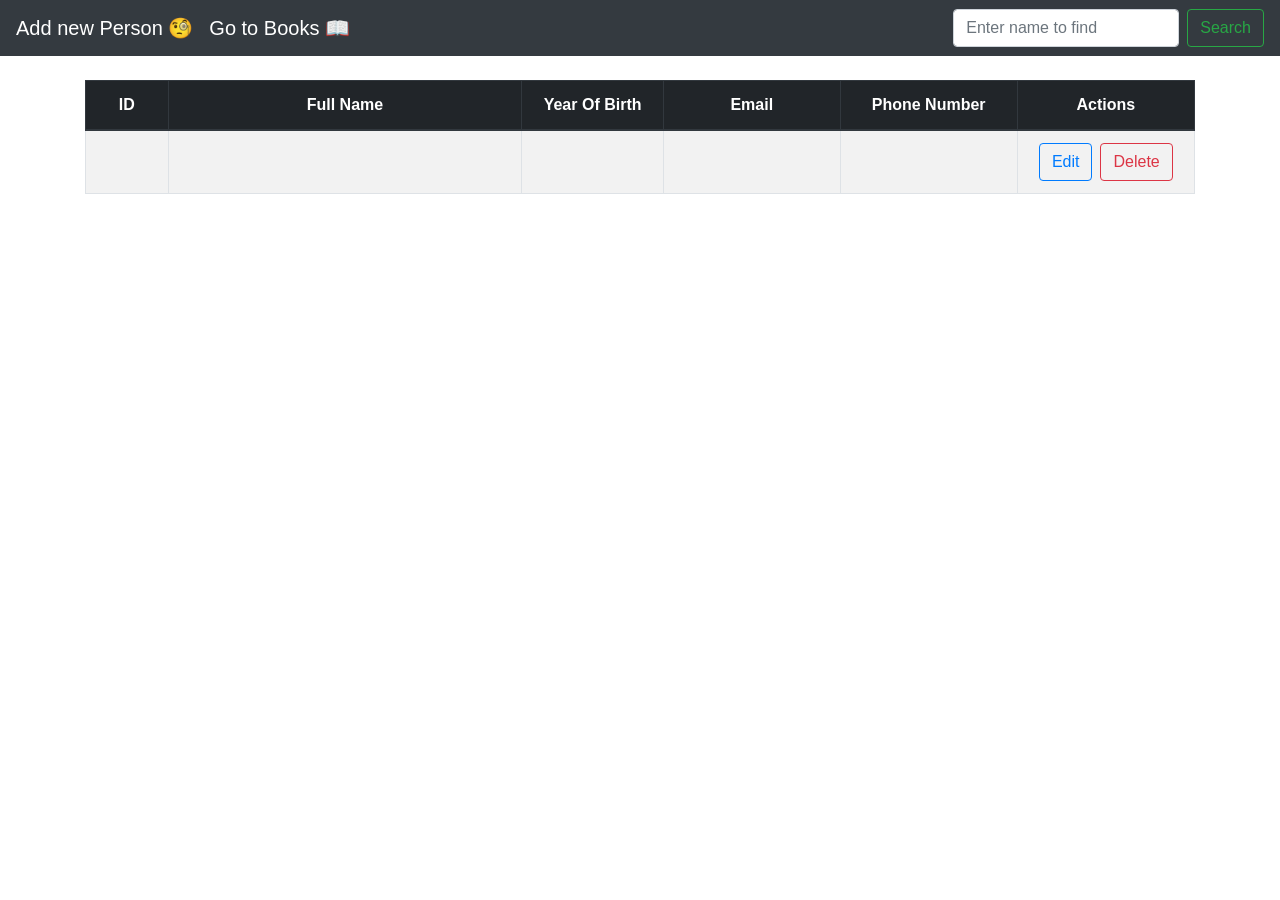
<file: src/main/resources/templates/people/index.html>
<!DOCTYPE html>
<html lang="en" xmlns:th="http://www.thymeleaf.org">

<head>
    <meta charset="UTF-8">
    <title>Index</title>
    <link href="https://stackpath.bootstrapcdn.com/bootstrap/4.1.0/css/bootstrap.min.css" rel="stylesheet" />
    <style>
        .animated-link:hover {
            transform: scale(1.1);
            transition: all 0.2s ease-in-out;
        }

        .animated-link:focus {
            outline: none;
        }

        .table th {
            text-align: center;
            font-weight: bold;
        }

        .table td {
            text-align: center;
        }
    </style>
</head>

<body>
<nav class="navbar navbar-expand-lg navbar-dark bg-dark">
    <a class="navbar-brand animated-link" href="/people/new">Add new Person &#129488;</a>
    <a class="navbar-brand animated-link" href="/books">Go to Books &#128214;</a>
    <form class="form-inline ml-auto my-2 my-lg-0" th:method="POST" th:action="@{/people/search}">
        <input class="form-control mr-sm-2" type="text" placeholder="Enter name to find" id="query" name="query">
        <button class="btn btn-outline-success my-2 my-sm-0" type="submit">Search</button>
    </form>
</nav>

<div class="container mt-4">
    <table class="table table-bordered table-striped table-hover">
        <thead class="thead-dark">
        <tr>
            <th style="width:7%;">ID</th>
            <th style="width:30%;">Full Name</th>
            <th style="width:12%;">Year Of Birth</th>
            <th style="width:15%;">Email</th>
            <th style="width:15%;">Phone Number</th>
            <th style="width:15%;">Actions</th>
        </tr>
        </thead>
        <tbody>
        <tr th:each="person: ${people}">
            <td class="align-middle" th:text="${person.getId()}"></td>
            <td class="align-middle font-weight-bold">
                <a th:href="@{/people/{id}(id=${person.getId()})}" th:text="${person.getFullName()}"></a>
            </td>
            <td class="align-middle" th:text="${person.getYearOfBirth()}"></td>
            <td class="align-middle" th:text="${person.getEmail()}"></td>
            <td class="align-middle" th:text="${person.getPhone()}"></td>
            <td class="align-middle">
                <div class="btn-group">
                    <form th:method="GET" th:action="@{/people/{id}/edit(id=${person.getId()})}">
                        <button type="submit" class="btn btn-outline-primary mx-1">Edit</button>
                    </form>
                    <form th:method="DELETE" th:action="@{/people/{id}(id=${person.getId()})}">
                        <button type="submit" class="btn btn-outline-danger mx-1">Delete</button>
                    </form>
                </div>
            </td>
        </tr>
        </tbody>
    </table>
</div>
<script src="https://code.jquery.com/jquery-3.3.1.slim.min.js"></script>
<script src="https://cdnjs.cloudflare.com/ajax/libs/popper.js/1.14.0/umd/popper.min.js"></script>
<script src="https://stackpath.bootstrapcdn.com/bootstrap/4.1.0/js/bootstrap.min.js"></script>
</body>

</html>
</file>
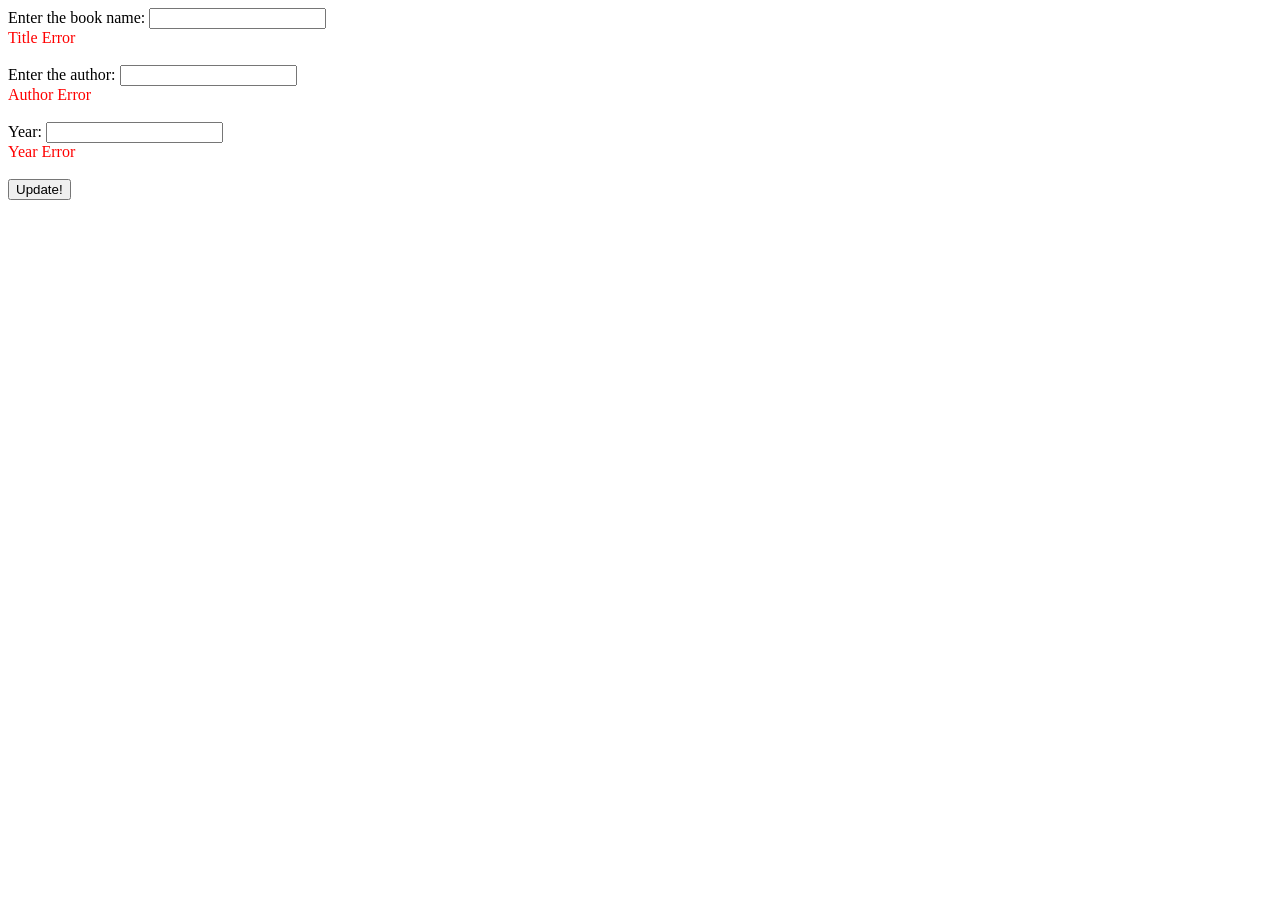
<file: src/main/resources/templates/books/edit.html>
<!DOCTYPE html>
<html lang="en" xmlns:th="http://www.thymeleaf.org">
<head>
    <meta charset="UTF-8">
    <title>Update book</title>
</head>
<body>

<form th:method="PATCH" th:action="@{/books/{id}(id=${book.getId()})}" th:object="${book}">
    <label for="title">Enter the book name: </label>
    <input type="text" th:field="*{title}" id="title"/>
    <div style="color:red" th:if="${#fields.hasErrors('title')}" th:errors="*{title}">Title Error</div>
    <br/>
    <label for="author">Enter the author: </label>
    <input type="text" th:field="*{author}" id="author"/>
    <div style="color:red" th:if="${#fields.hasErrors('author')}" th:errors="*{author}">Author Error</div>
    <br/>
    <label for="year">Year: </label>
    <input type="text" th:field="*{year}" id="year"/>
    <div style="color:red" th:if="${#fields.hasErrors('year')}" th:errors="*{year}">Year Error</div>
    <br/>
    <input type="submit" value="Update!"/>
</form>

</body>
</html>
</file>
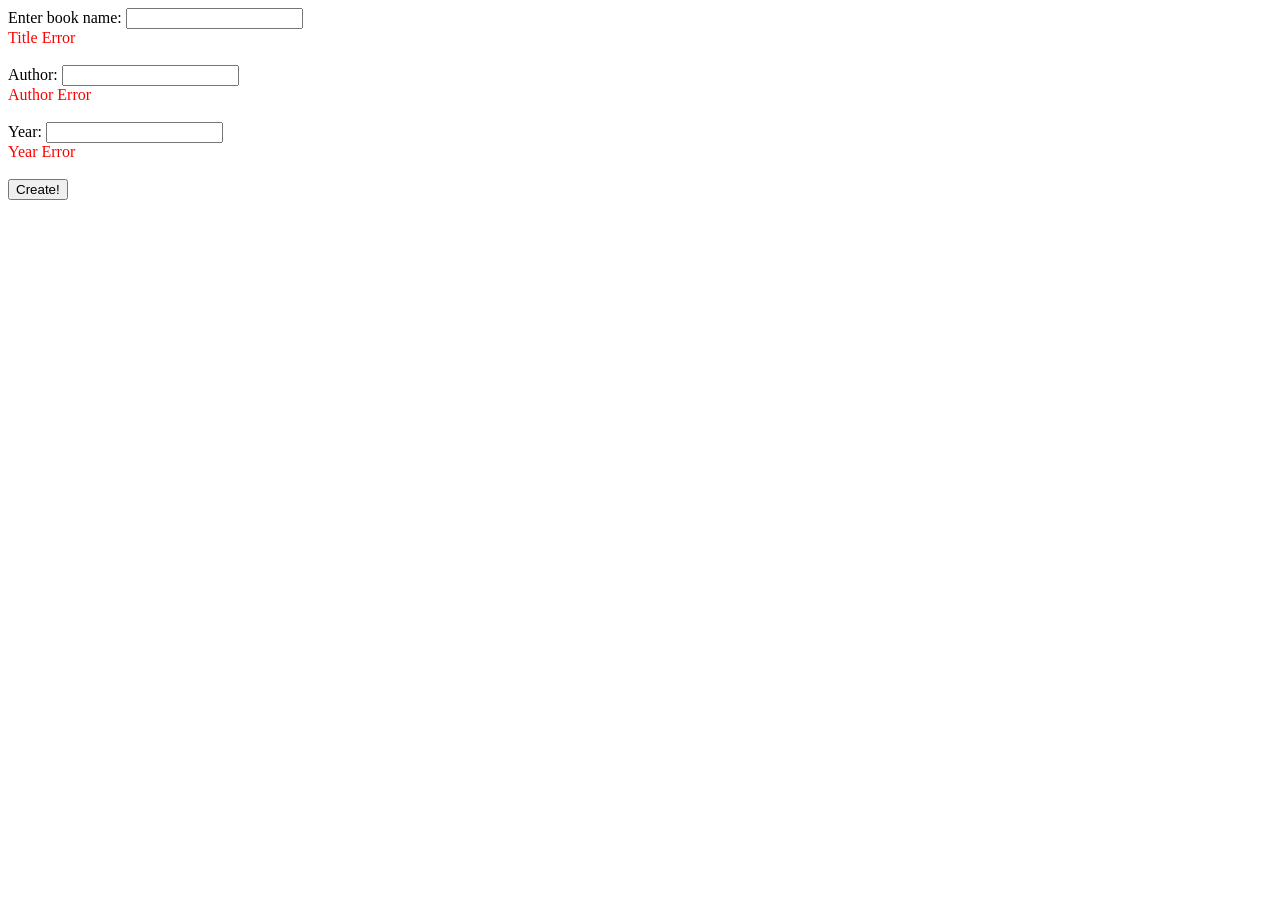
<file: src/main/resources/templates/books/new.html>
<!DOCTYPE html>
<html lang="en" xmlns:th="http://www.thymeleaf.org">
<head>
    <meta charset="UTF-8">
    <title>New book</title>
</head>
<body>

<form th:method="POST" th:action="@{/books}" th:object="${book}">
    <label for="title">Enter book name: </label>
    <input type="text" th:field="*{title}" id="title"/>
    <div style="color:red" th:if="${#fields.hasErrors('title')}" th:errors="*{title}">Title Error</div>
    <br/>
    <label for="author">Author: </label>
    <input type="text" th:field="*{author}" id="author"/>
    <div style="color:red" th:if="${#fields.hasErrors('author')}" th:errors="*{author}">Author Error</div>
    <br/>
    <label for="year">Year: </label>
    <input type="text" th:field="*{year}" id="year"/>
    <div style="color:red" th:if="${#fields.hasErrors('year')}" th:errors="*{year}">Year Error</div>
    <br/>
    <input type="submit" value="Create!"/>
</form>

</body>
</html>
</file>
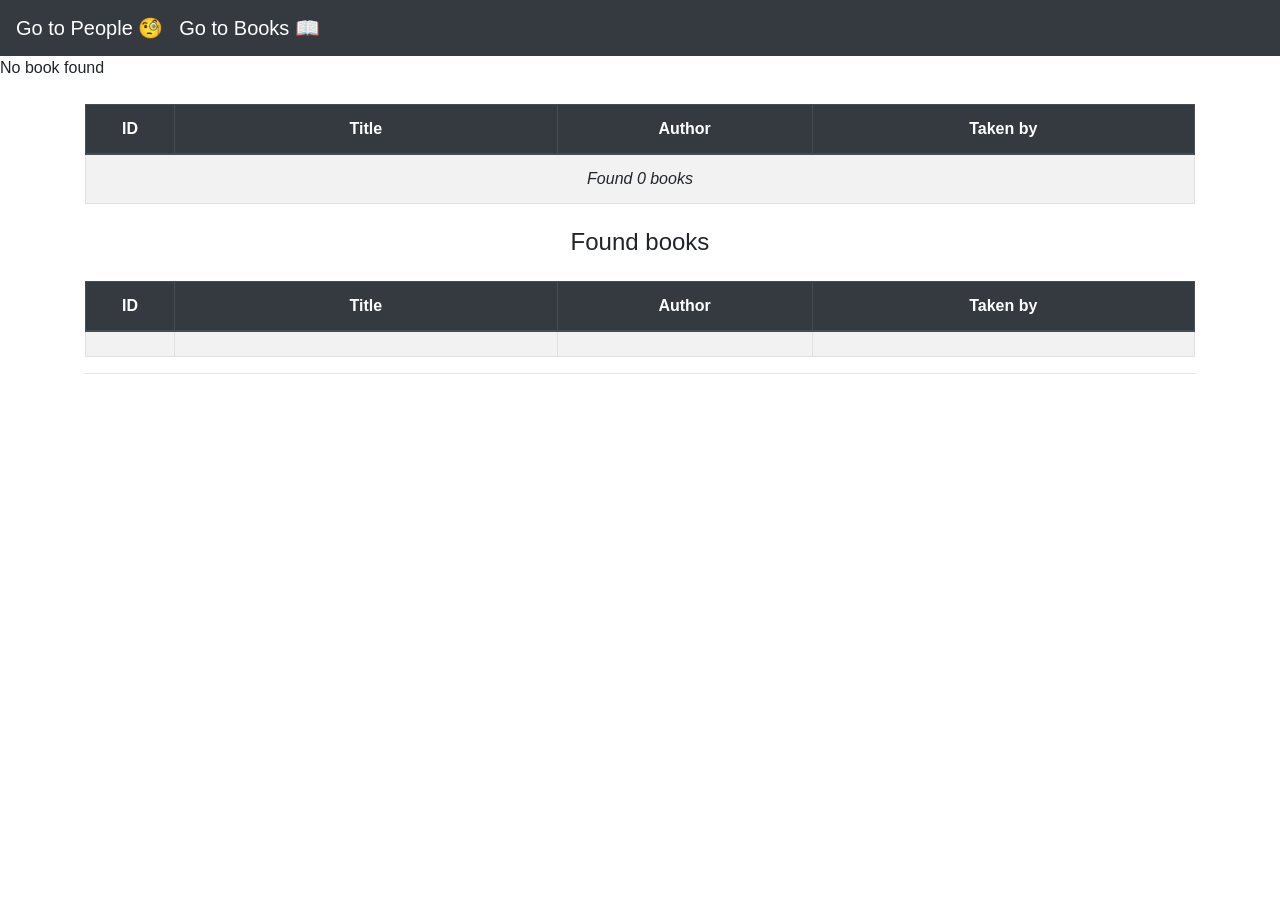
<file: src/main/resources/templates/books/search.html>
<!DOCTYPE html>
<html lang="en">
<head>
    <meta charset="UTF-8">
    <title>Expired books</title>
    <!-- Add Bootstrap CSS for styling -->
    <link rel="stylesheet" href="https://stackpath.bootstrapcdn.com/bootstrap/4.3.1/css/bootstrap.min.css">

    <!-- Add custom CSS for animations -->
    <style>
        table {
            border-collapse: collapse;
            margin: 0 auto;
            width: 60%;
            animation: fade-in 1s;
        }

        th {
            background-color: #343a40;
            color: #fff;
            font-weight: bold;
            padding: 10px;
            text-align: center;
        }

        td {
            padding: 10px;
            text-align: center;
        }

        tr:nth-child(even) {
            background-color: #f2f2f2;
        }

        @keyframes fade-in {
            from { opacity: 0; }
            to { opacity: 1; }
        }
    </style>
</head>
<body>
<nav class="navbar navbar-expand-lg navbar-dark bg-dark">
    <a class="navbar-brand animated-link" href="/people">Go to People &#129488;</a>
    <a class="navbar-brand animated-link" href="/books">Go to Books &#128214;</a>
</nav>
<div th:if="${books}">
    <div th:if="${books.isEmpty()}">
        <span>No book found</span>
        <div class="container mt-4">
            <table class="table table-bordered table-striped table-hover">
                <thead class="thead-dark">
                <tr>
                    <th style="width:7%;" class="text-center">ID</th>
                    <th style="width:30%;" class="text-center">Title</th>
                    <th style="width:20%;" class="text-center">Author</th>
                    <th style="width:30%;" class="text-center">Taken by</th>
                </tr>
                </thead>
                <tbody>
                <tr>
                    <td colspan="4" class="text-center"><em>Found 0 books</em></td>
                </tr>
                </tbody>
            </table>
        </div>
    </div>
    <div th:if="${not books.isEmpty()}">
        <div class="container mt-4">
            <h4 class="text-center mb-4">Found <span th:text="${books.size()}"></span> books</h4>
            <table class="table table-bordered table-striped table-hover">
                <thead class="thead-dark">
                <tr>
                    <th style="width:7%;" class="text-center">ID</th>
                    <th style="width:30%;" class="text-center">Title</th>
                    <th style="width:20%;" class="text-center">Author</th>
                    <th style="width:30%;" class="text-center">Taken by</th>
                </tr>
                </thead>
                <tbody>
                <tr th:each="book: ${books}" th:class="${book.id % 2 == 0} ? 'even' : 'odd'">
                <td th:text="${book.getId()}"></td>
                <td><a th:href="@{/books/{id}(id=${book.getId()})}" th:text="${book.getTitle()}"></a></td>
                <td th:text="${book.getAuthor()}"></td>
                <td th:text="${book.getOwner()}"></td>
            </tr>
            </tbody>
        </table>


        <hr/>
    </div>
</div>

</body>
</html>
</file>
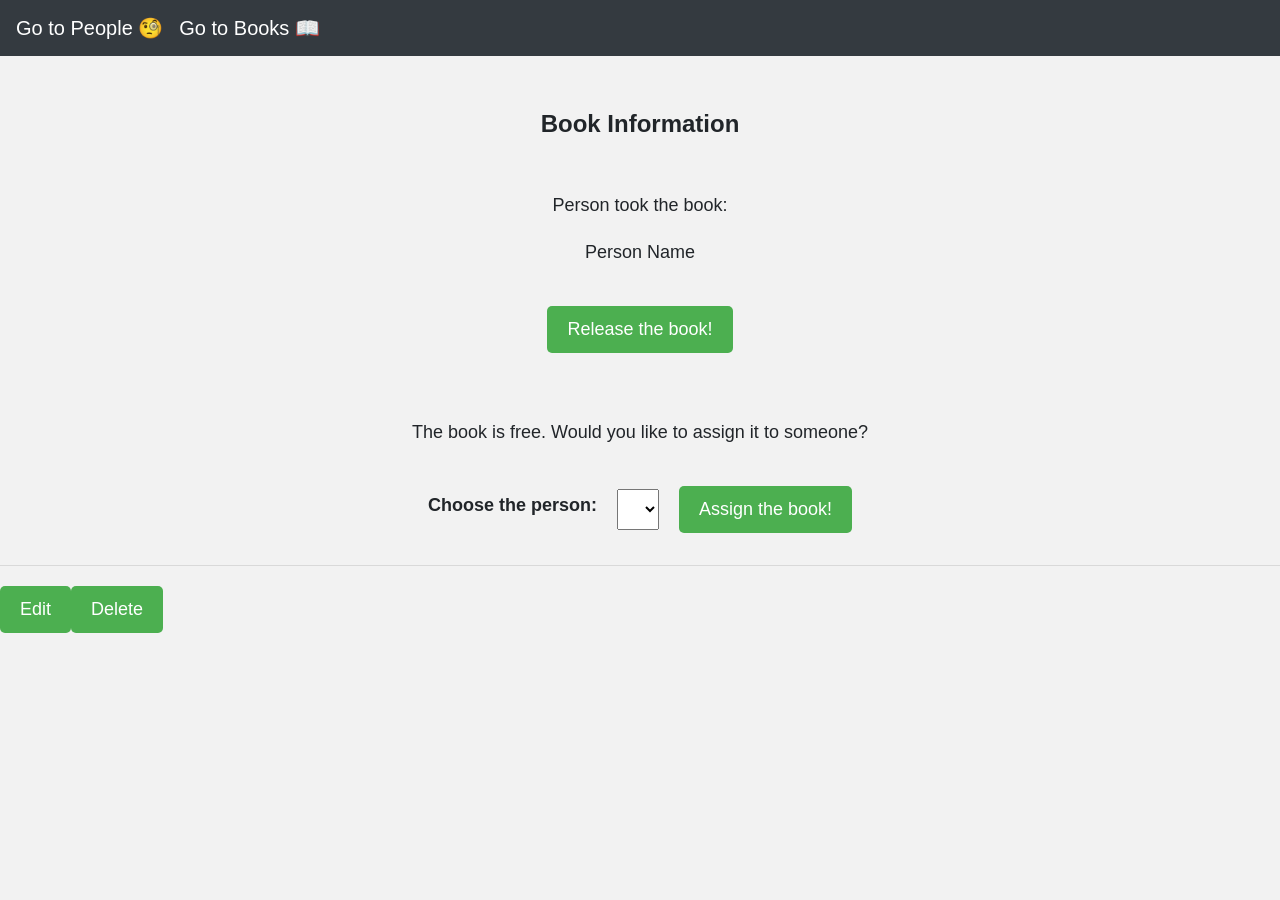
<file: src/main/resources/templates/books/show.html>
<!DOCTYPE html>
<html lang="en" xmlns:th="http://www.thymeleaf.org">
<head>
    <meta charset="UTF-8">
    <meta http-equiv="Content-Type" content="text/html; charset=UTF-8" />
    <title>Show Book Information</title>
    <link rel="stylesheet" href="https://stackpath.bootstrapcdn.com/bootstrap/4.3.1/css/bootstrap.min.css">
    <style>

        body {
            background-color: #f2f2f2;
        }
        p {
            font-size: 24px;
            font-weight: bold;
            text-align: center;
            margin-top: 50px;
        }
        .book-info {
            display: flex;
            flex-direction: column;
            justify-content: center;
            align-items: center;
            margin-top: 50px;
        }
        .book-info span {
            font-size: 18px;
            margin-bottom: 20px;
        }
        .form-group {
            display: flex;
            flex-direction: row;
            align-items: center;
            margin-top: 20px;
        }
        label {
            font-size: 18px;
            font-weight: bold;
            margin-right: 20px;
        }
        select {
            font-size: 16px;
            padding: 10px;
            margin-right: 20px;
        }
        input[type="submit"] {
            font-size: 18px;
            padding: 10px 20px;
            background-color: #4CAF50;
            color: white;
            border: none;
            border-radius: 5px;
            cursor: pointer;
        }
        input[type="submit"]:hover {
            background-color: #3e8e41;
        }
    </style>
</head>
<body>
<nav class="navbar navbar-expand-lg navbar-dark bg-dark">
    <a class="navbar-brand animated-link" href="/people">Go to People &#129488;</a>
    <a class="navbar-brand animated-link" href="/books">Go to Books &#128214;</a>
</nav>
<p th:text="${book.getTitle() + ', ' + book.getAuthor() + ', ' + book.getYear()}">Book Information</p>
<div class="book-info" th:if="${owner}">
    <span>Person took the book:</span>
    <span th:text="${owner.getFullName()}">Person Name</span>

    <form th:method="PATCH" th:action="@{/books/{id}/release(id=${book.getId()})}">
        <div class="form-group">
            <input type="submit" value="Release the book!"/>
        </div>
    </form>
</div>

<div class="book-info" th:if="${people}">
    <span>The book is free. Would you like to assign it to someone?</span>
    <form th:method="PATCH" th:action="@{/books/{id}/assign(id=${book.getId()})}">
        <div class="form-group">
            <label for="person">Choose the person:</label>
            <select th:object="${person}" th:field="*{id}" id="person">
                <option th:each="person : ${people}" th:value="${person.getId()}" th:text="${person.getFullName()}">
                </option>
            </select>
            <input type="submit" value="Assign the book!"/>
        </div>
    </form>
</div>

<hr/>

<div class="form-group">
    <form th:method="GET" th:action="@{/books/{id}/edit(id=${book.getId()})}">
        <input type="submit" value="Edit"/>
    </form>
    <form th:method="DELETE" th:action="@{/books/{id}(id=${book.getId()})}">
        <input type="submit" value="Delete"/>
    </form>
</div>
</body>
</html>
</file>
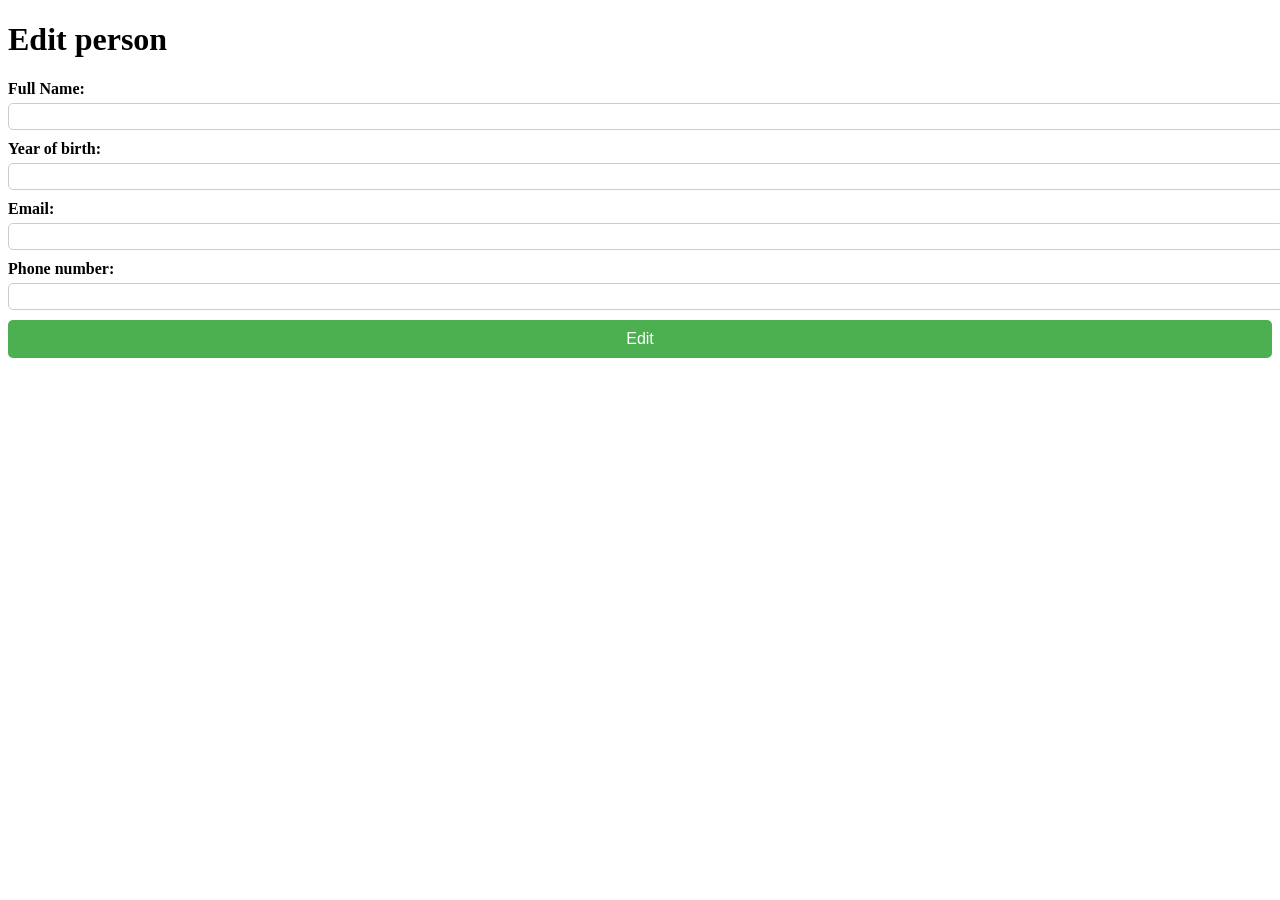
<file: src/main/resources/templates/people/edit.html>
<!DOCTYPE html>
<html lang="en" xmlns:th="http://www.thymeleaf.org">
<head>
    <meta charset="UTF-8">
    <title>Edit person</title>
    <style>
        label {
            display: inline-block;
            margin-bottom: 5px;
            font-weight: bold;
        }
        input {
            display: block;
            margin-bottom: 10px;
            padding: 5px;
            border: 1px solid #ccc;
            border-radius: 5px;
            width: 100%;
        }
        input[type=submit] {
            background-color: #4CAF50;
            color: white;
            border: none;
            border-radius: 5px;
            padding: 10px 20px;
            font-size: 16px;
            cursor: pointer;
        }
        input[type=submit]:hover {
            background-color: #45a049;
        }
        .error {
            color: red;
            margin-top: 5px;
        }
    </style>
</head>
<body>
<h1>Edit person</h1>

<form th:method="PATCH" th:action="@{/people/{id}(id=${person.getId()})}" th:object="${person}">
    <label for="fullName">Full Name:</label>
    <input type="text" th:field="*{fullName}" id="fullName"/>
    <div class="error" th:if="${#fields.hasErrors('fullName')}" th:errors="*{fullName}"></div>

    <label for="yearOfBirth">Year of birth:</label>
    <input type="text" th:field="*{yearOfBirth}" id="yearOfBirth"/>
    <div class="error" th:if="${#fields.hasErrors('yearOfBirth')}" th:errors="*{yearOfBirth}"></div>

    <label for="email">Email:</label>
    <input type="text" th:field="*{email}" id="email"/>
    <div class="error" th:if="${#fields.hasErrors('email')}" th:errors="*{email}"></div>

    <label for="phone">Phone number:</label>
    <input type="text" th:field="*{phone}" id="phone"/>
    <div class="error" th:if="${#fields.hasErrors('phone')}" th:errors="*{phone}"></div>

    <input type="submit" value="Edit"/>
</form>
</body>
</html>
</file>
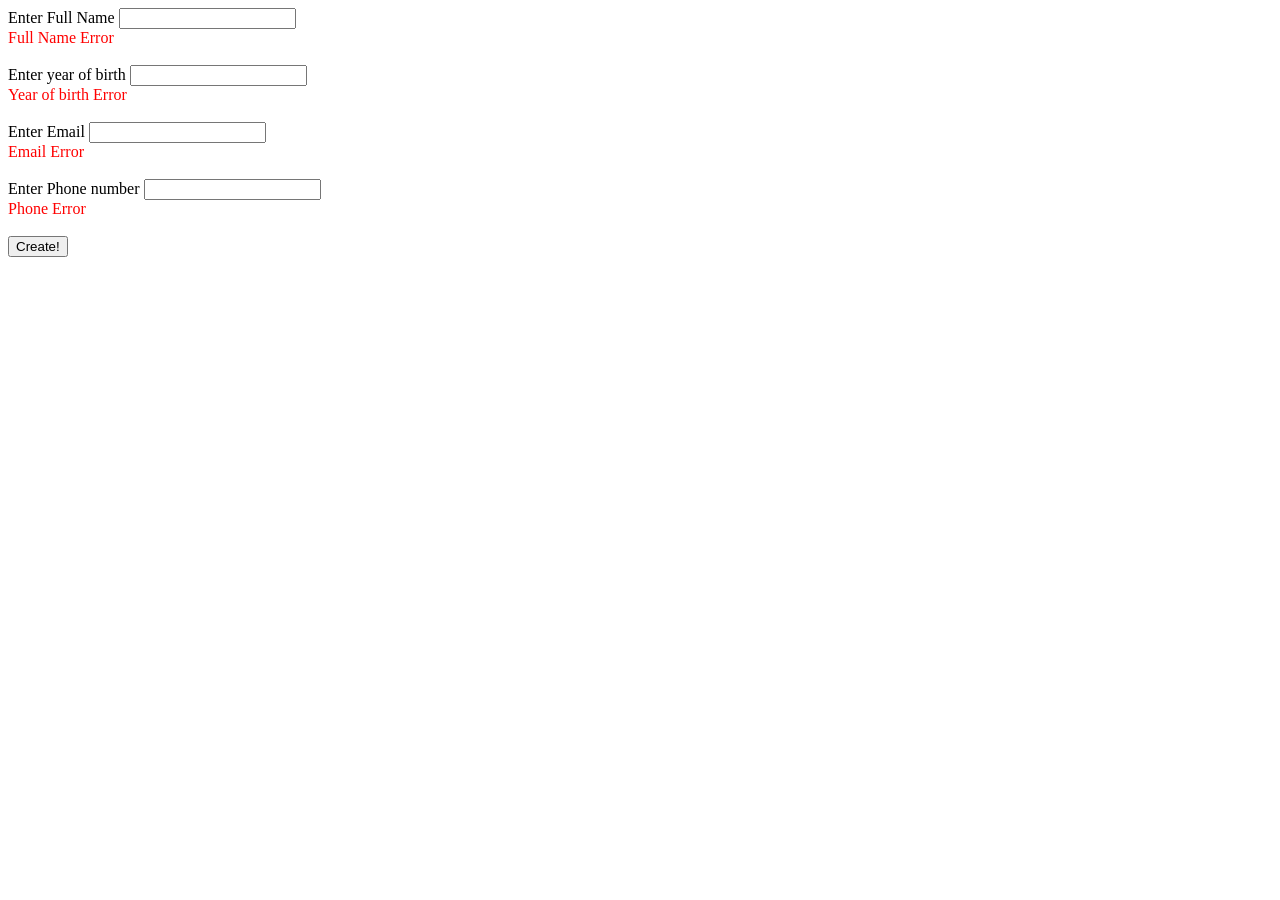
<file: src/main/resources/templates/people/new.html>
<!DOCTYPE html>
<html lang="en" xmlns:th="http://www.thymeleaf.org">
<head>
    <meta charset="UTF-8">
    <meta http-equiv="Content-Type" content="text/html; charset=UTF-8" />
    <title>New person</title>
</head>
<body>

<form th:method="POST" th:action="@{/people}" th:object="${person}">
    <label for="fullName">Enter Full Name </label>
    <input type="text" th:field="*{fullName}" id="fullName"/>
    <div style="color:red" th:if="${#fields.hasErrors('fullName')}" th:errors="*{fullName}">Full Name Error</div>
    <br/>
    <label for="yearOfBirth">Enter year of birth </label>
    <input type="text" th:field="*{yearOfBirth}" id="yearOfBirth"/>
    <div style="color:red" th:if="${#fields.hasErrors('yearOfBirth')}" th:errors="*{yearOfBirth}">Year of birth Error</div>
    <br/>
    <label for="email">Enter Email </label>
    <input type="text" th:field="*{email}" id="email"/>
    <div style="color:red" th:if="${#fields.hasErrors('email')}" th:errors="*{email}">Email Error</div>
    <br/>
    <label for="phone">Enter Phone number </label>
    <input type="text" th:field="*{phone}" id="phone"/>
    <div style="color:red" th:if="${#fields.hasErrors('phone')}" th:errors="*{phone}">Phone Error</div>
    <br/>
    <input type="submit" value="Create!"/>
</form>

</body>
</html>
</file>
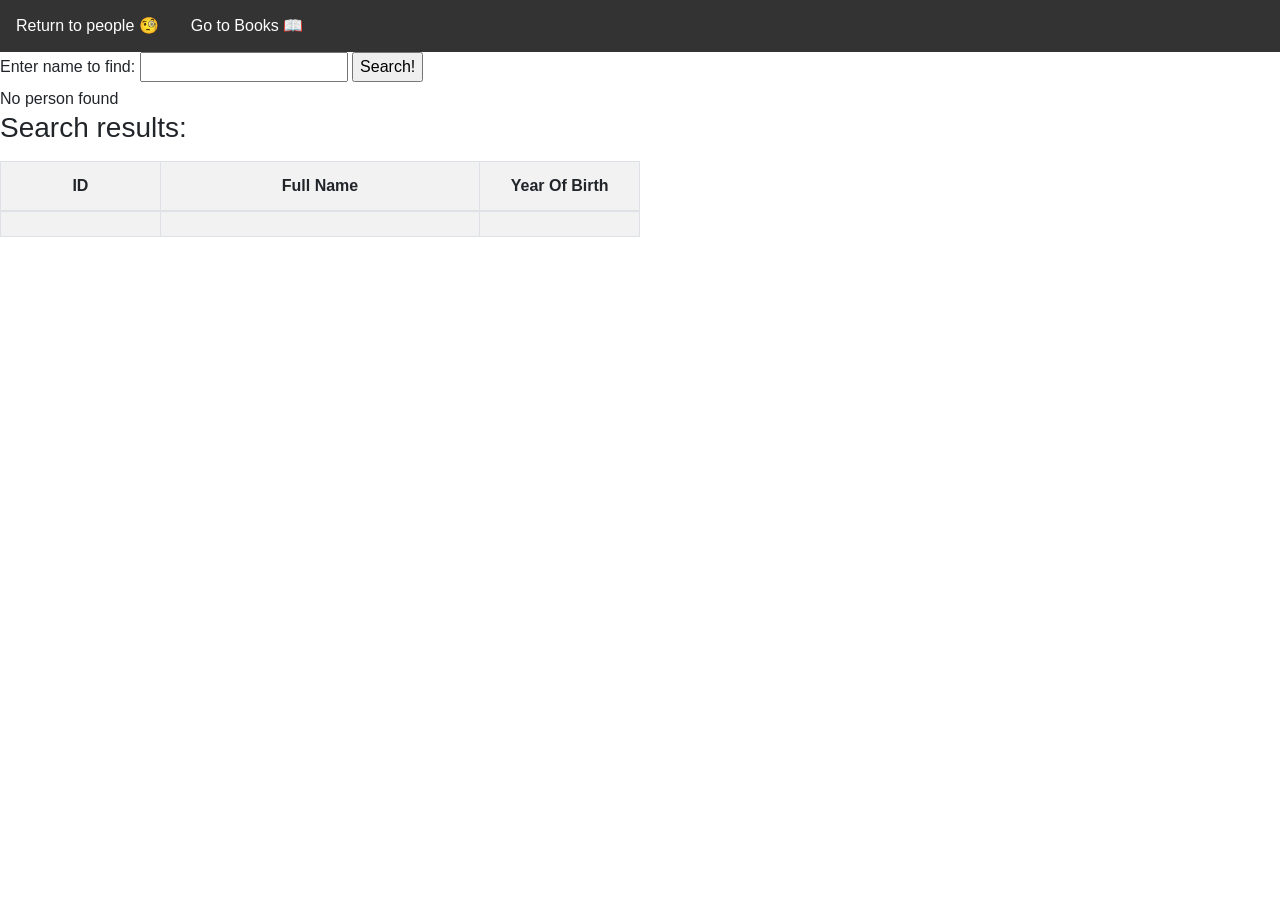
<file: src/main/resources/templates/people/search.html>
<!DOCTYPE html>
<html lang="en" xmlns:th="http://www.thymeleaf.org">
<head>
    <meta charset="UTF-8">
    <title>Index</title>
    <link href="https://stackpath.bootstrapcdn.com/bootstrap/4.1.0/css/bootstrap.min.css" rel="stylesheet" />
</head>
<style>
    ul {
        list-style-type: none;
        margin: 0;
        padding: 0;
        overflow: hidden;
        background-color: #333;
    }

    li {
        float: left;
    }

    li a {
        display: block;
        color: white;
        text-align: center;
        padding: 14px 16px;
        text-decoration: none;
    }

    li a:hover {
        background-color: #111;
    }
</style>
<body>
<ul>
    <li><a href="/people">Return to people &#129488;</a></li>
    <li><a href="/books">Go to Books &#128214;</a></li>
</ul>
<div class="topnav">
    <div class="people/search">
        <form th:method="POST" th:action="@{/people/search}">
            <label for="query">Enter name to find: </label>
            <input type="text" id="query" name="query" required
                   minlength="3" maxlength="10" />
            <input type="submit" value="Search!"/>
        </form>
    </div>
</div>
<div th:if="${people}">
    <div th:if="${people.isEmpty()}">
        <span>No person found</span>
    </div>
    <label>
        <h3>Search results:</h3>
    </label>
</div>
    <table class="table table-bordered table-striped" style="width:50%; text-align:center; vertical-align:10px;">
    <tr>
        <th style="width:25%;">ID</th>
        <th style="width:50%;">Full Name</th>
        <th style="width:25%;">Year Of Birth</th>
    </tr>
    <tbody>
    <tr th:each="person: ${people}">
        <td style="text-align: center" th:text="${person.getId()}"/>
        <td>
            <a th:href="@{/people/{id}(id=${person.getId()})}" th:text="${person.getFullName()}"/>
        </td>
        <td th:text="${person.getYearOfBirth()}"/>
    </tr>
    </tbody>
</table>

</div></body>
</html>
</file>
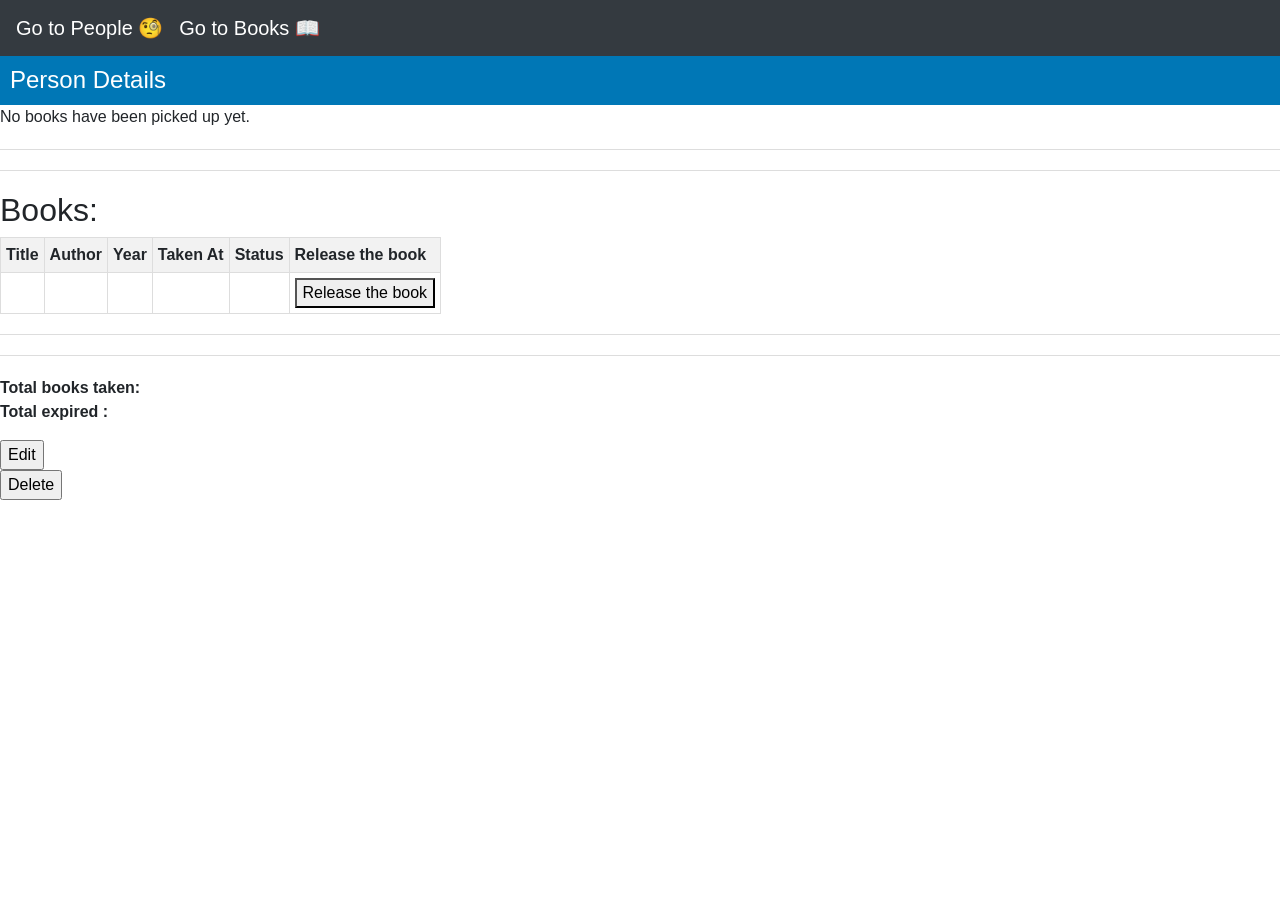
<file: src/main/resources/templates/people/show.html>
<!DOCTYPE html>
<html lang="en" xmlns:th="http://www.thymeleaf.org">
<head>
    <link rel="stylesheet" href="https://stackpath.bootstrapcdn.com/bootstrap/4.3.1/css/bootstrap.min.css">
    <meta charset="UTF-8">
    <meta http-equiv="Content-Type" content="text/html; charset=UTF-8"/>
    <title>Show Person</title>
    <style>
        body {
            font-family: Arial, sans-serif;
            margin: 0;
            padding: 0;
        }
        header {
            background-color: #0077b6;
            color: white;
            padding: 10px;
        }
        h1 {
            margin: 0;
            font-size: 24px;
        }
        hr {
            margin: 20px 0;
            border: none;
            border-top: 1px solid #ddd;
        }
        table {
            border-collapse: collapse;
        }
        table, th, td {
            border: 1px solid #ddd;
            padding: 5px;
        }
        th {
            text-align: left;
            background-color: #f2f2f2;
        }
        td span {
            display: block;
        }
        .expired {
            color: red;
        }
        .button-container {
            display: flex;
            justify-content: space-between;
            margin-top: 20px;
        }
        .button-container button {
            padding: 5px 10px;
            background-color: #0077b6;
            color: white;
            border: none;
            border-radius: 5px;
            cursor: pointer;
        }
        .button-container button:hover {
            background-color: #023e8a;
        }
    </style>
</head>
<body>
<nav class="navbar navbar-expand-lg navbar-dark bg-dark">
    <a class="navbar-brand animated-link" href="/people">Go to People &#129488;</a>
    <a class="navbar-brand animated-link" href="/books">Go to Books &#128214;</a>
</nav>
<header>
    <h1 th:text="${person.getFullName() + ' (' + person.getYearOfBirth() + ')'}">Person Details</h1>
</header>
<main>
    <div th:if="${books.isEmpty()}">
        <p>No books have been picked up yet.</p>
        <hr/>
    </div>

    <div th:if="${!books.isEmpty()}">
        <hr/>
        <h2>Books:</h2>
        <table>
            <thead>
            <tr>
                <th>Title</th>
                <th>Author</th>
                <th>Year</th>
                <th>Taken At</th>
                <th>Status</th>
                <th>Release the book</th>
            </tr>
            </thead>
            <tbody>
            <tr th:each="book : ${books}">
                <td><span th:text="${book.getTitle()}"></span></td>
                <td><span th:text="${book.getAuthor()}"></span></td>
                <td><span th:text="${book.getYear()}"></span></td>
                <td><span th:text="${book.getTakenAt()}"></span></td>
                <td>
                    <span th:text="${book.isExpired() ? 'Expired' : 'Not Expired'}"
                          th:class="${book.isExpired() ? 'expired' : ''}"></span>
                </td>
                <td>
                    <form th:method="PATCH" th:action="@{/books/{id}/release(id=${book.getId()})}">
                        <button type="submit">Release the book</button>
                    </form>
                </td>
            </tr>
            </tbody>
        </table>
        <hr/>
    </div>

    <div th:if="${!expired.isEmpty()}">
        <hr/>
        <p>
            <b>Total books taken:</b> <span th:text="${expired[0]}"></span><br/>
    <b>Total expired :</b> <span th:text="${expired[1]}"></span>
    <br/>

<form th:method="GET" th:action="@{/people/{id}/edit(id=${person.getId()})}">
    <input type="submit" value="Edit"/>
</form>

<form th:method="DELETE" th:action="@{/people/{id}(id=${person.getId()})}">
    <input type="submit" value="Delete"/>
</form>
</div>
</main>
</body>
</html>
</file>
